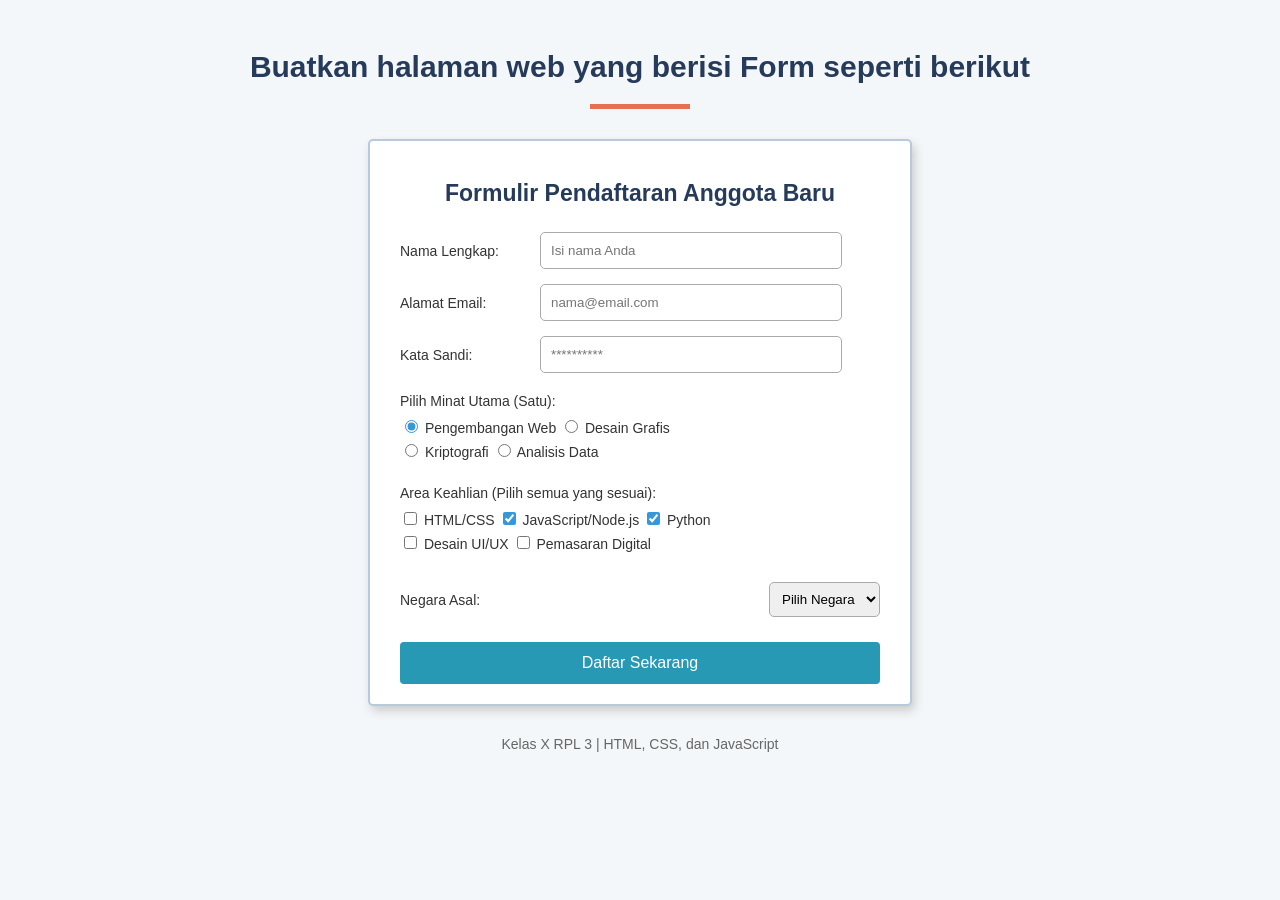
<file: index1.html>
<!DOCTYPE html>
<html lang="id">
<head>
    <meta charset="UTF-8">
    <meta name="viewport" content="width=device-width, initial-scale=1.0">
    <title>Formulir Pendaftaran Anggota Baru</title>
    <link rel="stylesheet" href="rafa1.css">
</head>
<body>

    <h1>Buatkan halaman web yang berisi Form seperti berikut</h1>
    <hr>

    <div class="container">
        <h2>Formulir Pendaftaran Anggota Baru</h2>

        <form>
            <div class="form-group">
                <label for="nama">Nama Lengkap:</label>
                <input type="text" id="nama" placeholder="Isi nama Anda" required>
            </div>

            <div class="form-group">
                <label for="email">Alamat Email:</label>
                <input type="email" id="email" placeholder="nama@email.com" required>
            </div>

            <div class="form-group">
                <label for="password">Kata Sandi:</label>
                <input type="password" id="password" placeholder="**********" required>
            </div>

            <div class="pilihan">
                <p>Pilih Minat Utama (Satu):</p>

                <label>
                    <input type="radio" name="minat" value="web" checked>
                    Pengembangan Web
                </label>

                <label>
                    <input type="radio" name="minat" value="desain">
                    Desain Grafis
                </label>

                <br>

                <label>
                    <input type="radio" name="minat" value="kriptografi">
                    Kriptografi
                </label>

                <label>
                    <input type="radio" name="minat" value="data">
                    Analisis Data
                </label>
            </div>

            <div class="pilihan">
                <p>Area Keahlian (Pilih semua yang sesuai):</p>

                <label>
                    <input type="checkbox" name="keahlian" value="html">
                    HTML/CSS
                </label>

                <label>
                    <input type="checkbox" name="keahlian" value="javascript" checked>
                    JavaScript/Node.js
                </label>

                <label>
                    <input type="checkbox" name="keahlian" value="python" checked>
                    Python
                </label>

                <br>

                <label>
                    <input type="checkbox" name="keahlian" value="uiux">
                    Desain UI/UX
                </label>

                <label>
                    <input type="checkbox" name="keahlian" value="marketing">
                    Pemasaran Digital
                </label>
            </div>

            <div class="negara">
                <label for="negara">Negara Asal:</label>

                <select id="negara" required>
                    <option value="">Pilih Negara</option>
                    <option value="Indonesia">Indonesia</option>
                    <option value="Malaysia">Malaysia</option>
                    <option value="Singapura">Singapura</option>
                    <option value="Thailand">Thailand</option>
                    <option value="Jepang">Jepang</option>
                </select>
            </div>

            <button type="submit">Daftar Sekarang</button>
        </form>
    </div>

    <footer>
        Kelas X RPL 3 | HTML, CSS, dan JavaScript
    </footer>

</body>
</html>
</file>
<file: rafa1.css>
body {
    font-family: Arial, sans-serif;
    background-color: #f4f7f9;
    margin: 0;
    padding: 30px;
    color: #333;
}

h1 {
    text-align: center;
    color: #263b5a;
    font-size: 30px;
}

hr {
    width: 100px;
    height: 5px;
    background-color: #e76f51;
    border: none;
    margin: 20px auto;
}

.container {
    width: 480px;
    margin: 30px auto;
    padding: 20px 30px;
    background-color: white;
    border: 2px solid #b7c9df;
    border-radius: 5px;
    box-shadow: 3px 5px 10px #ccc;
}

h2 {
    text-align: center;
    color: #263b5a;
    font-size: 23px;
    margin-bottom: 25px;
}

.form-group {
    display: flex;
    align-items: center;
    margin-bottom: 15px;
}

.form-group label {
    width: 140px;
    font-size: 14px;
}

.form-group input {
    width: 280px;
    padding: 10px;
    border: 1px solid #aaa;
    border-radius: 5px;
}

.pilihan {
    margin-top: 20px;
    font-size: 14px;
}

.pilihan p {
    margin-bottom: 8px;
}

.pilihan label {
    display: inline-block;
    margin-bottom: 5px;
}

input[type="radio"],
input[type="checkbox"] {
    accent-color: #3498db;
}

.negara {
    display: flex;
    align-items: center;
    justify-content: space-between;
    margin: 25px 0;
    font-size: 14px;
}

select {
    padding: 8px;
    border: 1px solid #aaa;
    border-radius: 5px;
}

button {
    width: 100%;
    padding: 12px;
    background-color: #2799b5;
    color: white;
    border: none;
    border-radius: 4px;
    font-size: 16px;
    cursor: pointer;
}

button:hover {
    background-color: #207e96;
}

footer {
    text-align: center;
    margin-top: 30px;
    font-size: 14px;
    color: #666;
}

@media (max-width: 600px) {
    .container {
        width: auto;
        margin: 20px 0;
        padding: 20px;
    }

    h1 {
        font-size: 22px;
    }

    .form-group {
        display: block;
    }

    .form-group label {
        display: block;
        margin-bottom: 8px;
    }

    .form-group input {
        width: 95%;
    }
}
</file>
